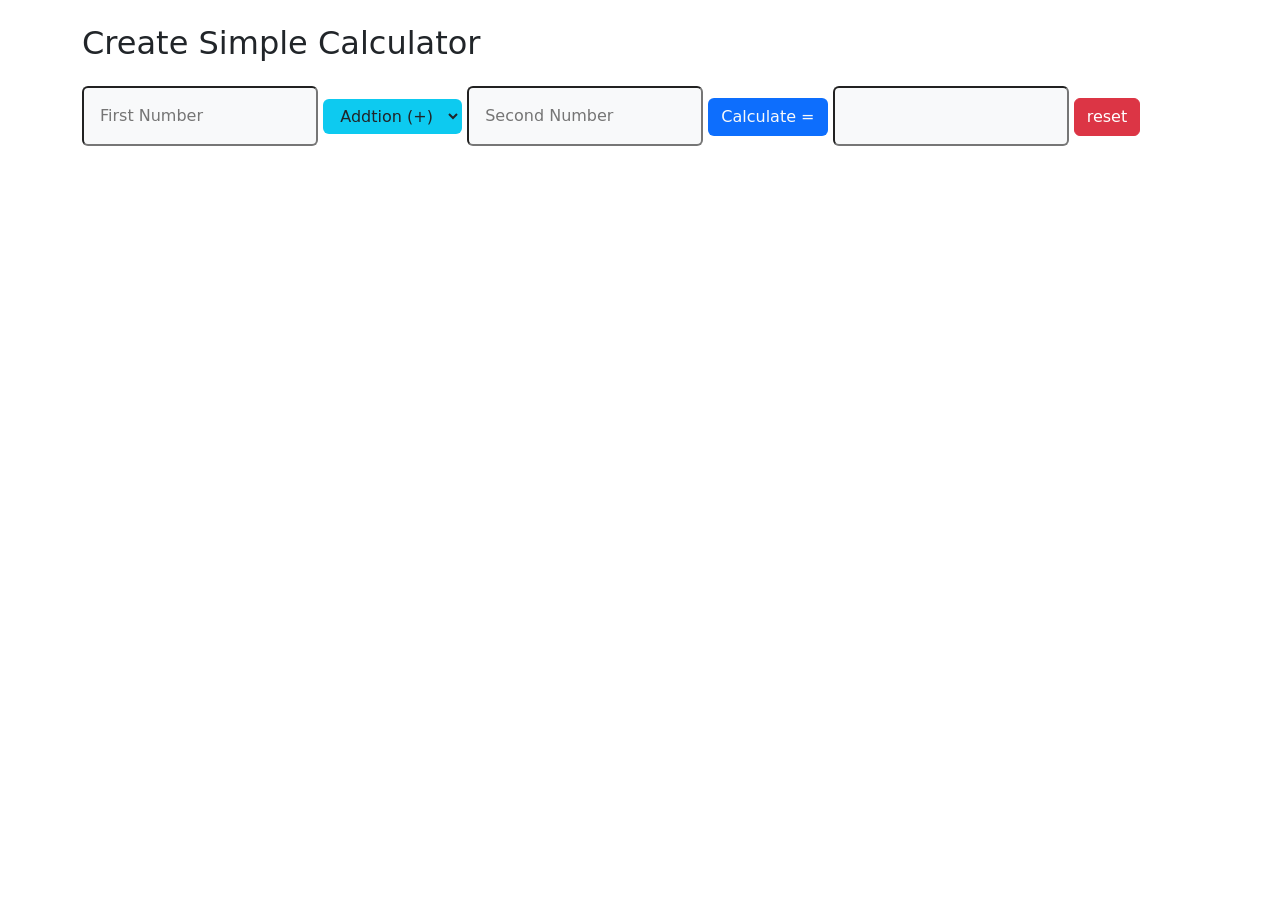
<file: 2.calculator/index.html>
<!DOCTYPE html>
<html lang="en">
<head>
    <meta charset="UTF-8">
    <meta name="viewport" content="width=device-width, initial-scale=1.0">
    <title>Simple Calculator</title>

    <!-- bootstrap link -->
    <link href="https://cdn.jsdelivr.net/npm/bootstrap@5.0.2/dist/css/bootstrap.min.css" rel="stylesheet" integrity="sha384-EVSTQN3/azprG1Anm3QDgpJLIm9Nao0Yz1ztcQTwFspd3yD65VohhpuuCOmLASjC" crossorigin="anonymous">
</head>
<body>


 <h2 class="container mt-4">Create Simple Calculator</h2>
   
  <div class="container mt-4">
    <input type="text" id="n1" class="p-2 shadow-none p-3 mb-5 bg-light rounded" placeholder="First Number">
    <select name="" id="operator" class="bg-info btn">
             <option value="+">Addtion (+)</option>
             <option value="-">Addtion (-)</option>
             <option value="*">Addtion (*)</option>
             <option value="/">Addtion (/)</option>
    </select>
                                
    <input type="text" id="n2" class="p-2 shadow-none p-3 mb-5 bg-light rounded" placeholder="Second Number" >

    <button onclick="calculate()" class="bg-primary text-light btn" id="cal">Calculate =</button>
    <input type="readonly" id="result"  class="p-2 shadow-none p-3 mb-5 bg-light rounded">

   
    <button class="btn btn-danger" id="reset">reset</button>
  </div>






    <!-- js link -->

    <script src="custom.js"></script>
    <script src="https://cdn.jsdelivr.net/npm/bootstrap@5.0.2/dist/js/bootstrap.bundle.min.js" integrity="sha384-MrcW6ZMFYlzcLA8Nl+NtUVF0sA7MsXsP1UyJoMp4YLEuNSfAP+JcXn/tWtIaxVXM"    crossorigin="anonymous"></script>
    
</body>
</html>
</file>
